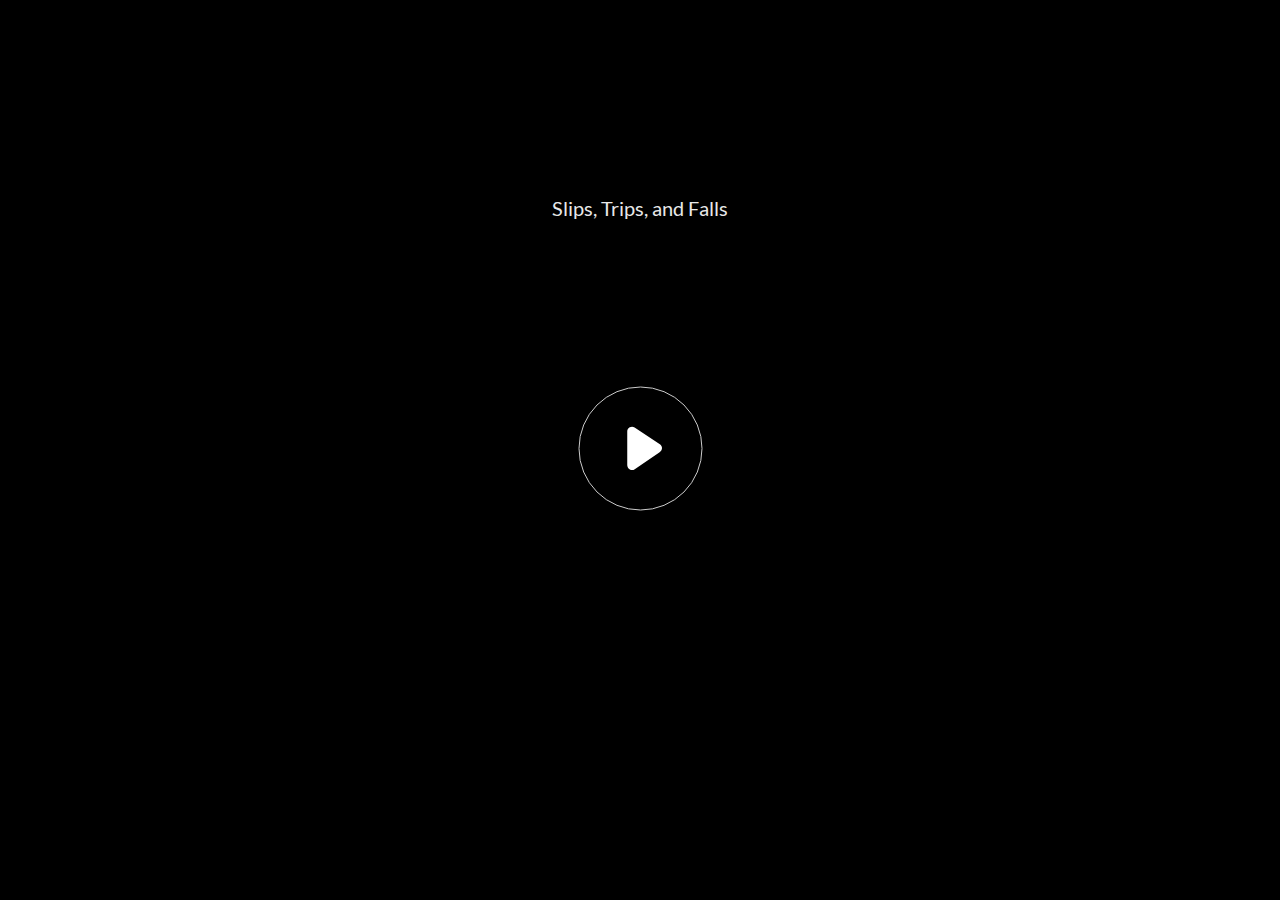
<file: index.html>
<!doctype html>
<html lang="en-US">
<head>
  <meta charset="utf-8">
  <!-- Created using Storyline 360 - http://www.articulate.com  -->
  <!-- version: 3.55.25975.0 -->
  <title>Slips, Trips, and Falls</title>
  <meta http-equiv="x-ua-compatible" content="IE=edge"/>
  <meta name="viewport" content="width=device-width,initial-scale=1,user-scalable=no,shrink-to-fit=no,minimal-ui"/>
  <meta name="apple-mobile-web-app-capable" content="yes"/>
  <style>
    html, body { height: 100%; padding: 0; margin: 0 }
    #app { height: 100%; width: 100%; }
  </style>
  
  <script>window.THREE = { };</script>
</head>
<body style="background: #282828" class="cs-HTML theme-unified">
  <!-- 360 -->
  <script>!function(e){var i=/iPhone/i,o=/iPod/i,n=/iPad/i,t=/(?=.*\bAndroid\b)(?=.*\bMobile\b)/i,d=/Android/i,s=/(?=.*\bAndroid\b)(?=.*\bSD4930UR\b)/i,b=/(?=.*\bAndroid\b)(?=.*\b(?:KFOT|KFTT|KFJWI|KFJWA|KFSOWI|KFTHWI|KFTHWA|KFAPWI|KFAPWA|KFARWI|KFASWI|KFSAWI|KFSAWA)\b)/i,r=/IEMobile/i,h=/(?=.*\bWindows\b)(?=.*\bARM\b)/i,a=/BlackBerry/i,l=/BB10/i,p=/Opera Mini/i,f=/(CriOS|Chrome)(?=.*\bMobile\b)/i,u=/(?=.*\bFirefox\b)(?=.*\bMobile\b)/i,c=new RegExp("(?:Nexus 7|BNTV250|Kindle Fire|Silk|GT-P1000)","i"),w=function(e,i){return e.test(i)},A=function(e){var A=e||navigator.userAgent,v=A.split("[FBAN");if(void 0!==v[1]&&(A=v[0]),this.apple={phone:w(i,A),ipod:w(o,A),tablet:!w(i,A)&&w(n,A),device:w(i,A)||w(o,A)||w(n,A)},this.amazon={phone:w(s,A),tablet:!w(s,A)&&w(b,A),device:w(s,A)||w(b,A)},this.android={phone:w(s,A)||w(t,A),tablet:!w(s,A)&&!w(t,A)&&(w(b,A)||w(d,A)),device:w(s,A)||w(b,A)||w(t,A)||w(d,A)},this.windows={phone:w(r,A),tablet:w(h,A),device:w(r,A)||w(h,A)},this.other={blackberry:w(a,A),blackberry10:w(l,A),opera:w(p,A),firefox:w(u,A),chrome:w(f,A),device:w(a,A)||w(l,A)||w(p,A)||w(u,A)||w(f,A)},this.seven_inch=w(c,A),this.any=this.apple.device||this.android.device||this.windows.device||this.other.device||this.seven_inch,this.phone=this.apple.phone||this.android.phone||this.windows.phone,this.tablet=this.apple.tablet||this.android.tablet||this.windows.tablet,"undefined"==typeof window)return this},v=function(){var e=new A;return e.Class=A,e};"undefined"!=typeof module&&module.exports&&"undefined"==typeof window?module.exports=A:"undefined"!=typeof module&&module.exports&&"undefined"!=typeof window?module.exports=v():"function"==typeof define&&define.amd?define("isMobile",[],e.isMobile=v()):e.isMobile=v()}(this);
    window.isMobile.apple.tablet = window.isMobile.apple.tablet ||
      (navigator.platform === 'MacIntel' && navigator.maxTouchPoints > 1);
    window.isMobile.apple.device = window.isMobile.apple.device || window.isMobile.apple.tablet;
    window.isMobile.tablet = window.isMobile.tablet || window.isMobile.apple.tablet;
    window.isMobile.any = window.isMobile.any || window.isMobile.apple.tablet;
  </script>

  <div id="focus-sink" tabindex="-1"></div>

  <div id="preso"></div>
  <script>
    window.DS = {};
    window.globals = {
      DATA_PATH_BASE: '',
      HAS_FRAME: true,
      HAS_SLIDE: true,

      lmsPresent: false,
      tinCanPresent: false,
      cmi5Present: false,
      aoSupport: false,
      scale: 'noscale',
      captureRc: false,
      browserSize: 'optimal',
      bgColor: '#282828',
      features: 'MultipleQuizTracking',
      themeName: 'unified',
      preloaderColor: '#FFFFFF',
      suppressAnalytics: false,
      productChannel: 'stable',
      publishSource: 'storyline',
      aid: 'aid|da8624b2-6c53-461e-b612-d00fccdd472c',
      cid: '39215512-838b-4a4d-8179-f08ef70b7230',
      playerVersion: '3.55.25975.0',
      maxIosVideoElements: 10,

      
      parseParams: function(qs) {
        if (window.globals.parsedParams != null) {
          return window.globals.parsedParams;
        }
        qs = (qs || window.location.search.substr(1)).split('+').join(' ');
        var params = {},
            tokens,
            re = /[?&]?([^=]+)=([^&]*)/g;

        while (tokens = re.exec(qs)) {
          params[decodeURIComponent(tokens[1]).trim()] =
            decodeURIComponent(tokens[2]).trim();
        }
        window.globals.parsedParams = params;
        return params;
      }

    };

    (function() {

      var classTypes = [ 'desktop', 'mobile', 'phone', 'tablet' ];

      var addDeviceClasses = function(prefix, testObj) {
        var curr, i;
        for (i = 0; i < classTypes.length; i++) {
          curr = classTypes[i];
          if (testObj[curr]) {
            document.body.classList.add(prefix + curr);
          }
        }
      };

      var params = window.globals.parseParams(),
          isDevicePreview = params.devicepreview === '1',
          isPhoneOverride = params.deviceType === 'phone' || (isDevicePreview && params.phone == '1'),
          isTabletOverride = (params.deviceType === 'tablet' || isDevicePreview) && !isPhoneOverride,
          isMobileOverride = isPhoneOverride || isTabletOverride;

      var deviceView = {
        desktop: !window.isMobile.any && !isMobileOverride,
        mobile: window.isMobile.any || isMobileOverride,
        phone: isPhoneOverride || (window.isMobile.phone && !isTabletOverride),
        tablet: isTabletOverride || window.isMobile.tablet
      };

      window.globals.deviceView = deviceView;
      window.isMobile.desktop = !window.isMobile.any;
      window.isMobile.mobile = window.isMobile.any;

      addDeviceClasses('view-', deviceView);

    })();
  </script>
  
  <script src='story_content/user.js' type=text/javascript></script>
  <div class="slide-loader"></div>

  <script>
    var doc = document, loader = doc.body.querySelector('.slide-loader'); [ 1, 2, 3 ].forEach(function(n) { var d = doc.createElement('div'); d.style.backgroundColor = window.globals.preloaderColor; d.classList.add('mobile-loader-dot'); d.classList.add('dot' + n); loader.appendChild(d); });
  </script>

  <div class="mobile-load-title-overlay" style="display: none">
    <div class="mobile-load-title">Slips, Trips, and Falls</div>
  </div>

  <div class="mobile-chrome-warning"></div>

  <script>
    
    if (window.autoSpider && window.vInterfaceObject) {
      document.querySelector('.mobile-load-title-overlay').style.display = 'none';
    }
  </script>

  

  <link rel="stylesheet" href="html5/data/css/output.min.css" data-noprefix/>
</body>
<script src="html5/lib/scripts/bootstrapper.min.js"></script>
</html>
</file>
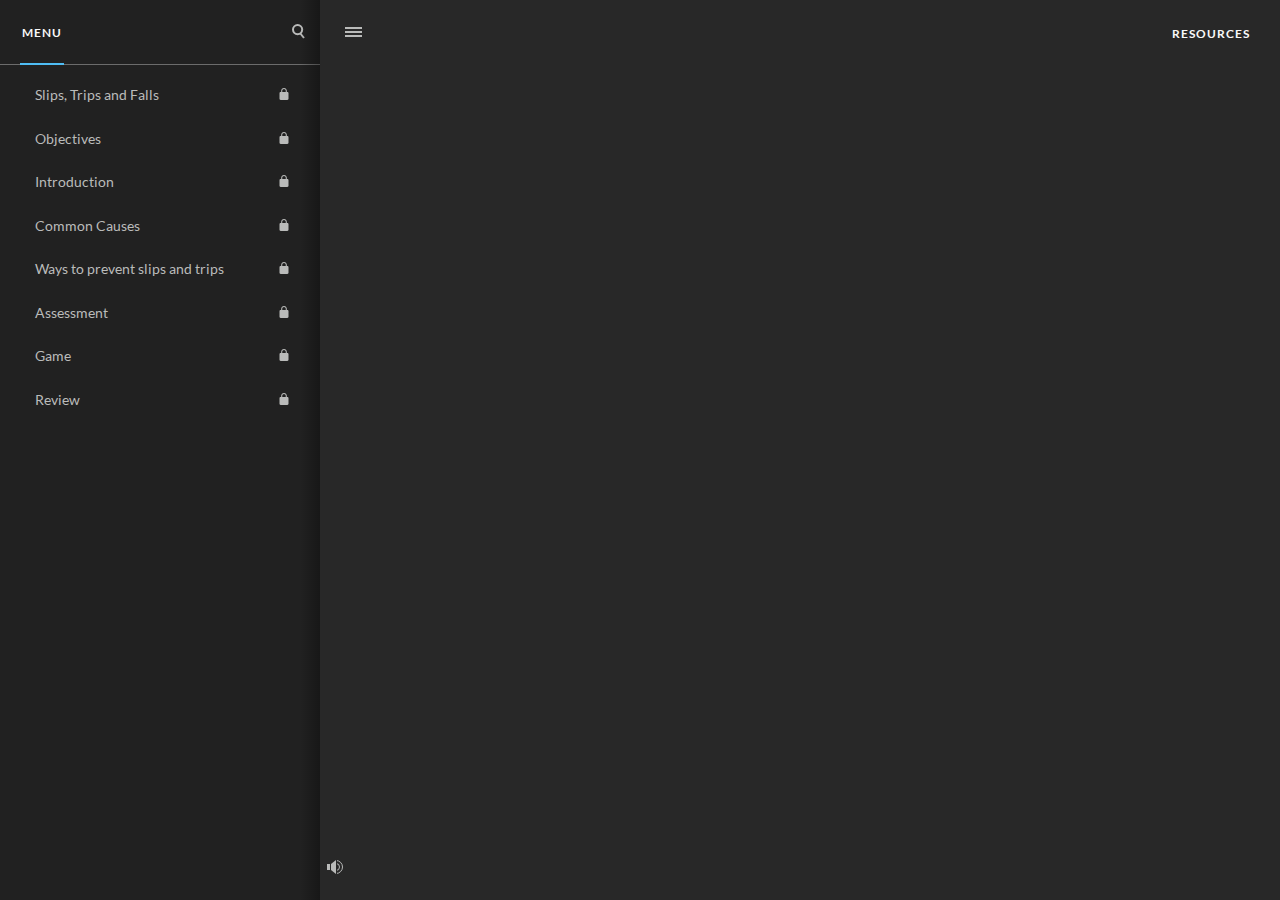
<file: index_lms.html>
<!doctype html>
<html lang="en-US">
<head>
  <meta charset="utf-8">
  <!-- Created using Storyline 360 - http://www.articulate.com  -->
  <!-- version: 3.55.25975.0 -->
  <title>Slips, Trips, and Falls</title>
  <meta http-equiv="x-ua-compatible" content="IE=edge"/>
  <meta name="viewport" content="width=device-width,initial-scale=1,user-scalable=no,shrink-to-fit=no,minimal-ui"/>
  <meta name="apple-mobile-web-app-capable" content="yes"/>
  <style>
    html, body { height: 100%; padding: 0; margin: 0 }
    #app { height: 100%; width: 100%; }
  </style>
  <script src="lms/scormdriver.js" charset="utf-8"></script>
  <script>window.THREE = { };</script>
</head>
<body style="background: #282828" class="cs-HTML theme-unified">
  <!-- 360 -->
  <script>!function(e){var i=/iPhone/i,o=/iPod/i,n=/iPad/i,t=/(?=.*\bAndroid\b)(?=.*\bMobile\b)/i,d=/Android/i,s=/(?=.*\bAndroid\b)(?=.*\bSD4930UR\b)/i,b=/(?=.*\bAndroid\b)(?=.*\b(?:KFOT|KFTT|KFJWI|KFJWA|KFSOWI|KFTHWI|KFTHWA|KFAPWI|KFAPWA|KFARWI|KFASWI|KFSAWI|KFSAWA)\b)/i,r=/IEMobile/i,h=/(?=.*\bWindows\b)(?=.*\bARM\b)/i,a=/BlackBerry/i,l=/BB10/i,p=/Opera Mini/i,f=/(CriOS|Chrome)(?=.*\bMobile\b)/i,u=/(?=.*\bFirefox\b)(?=.*\bMobile\b)/i,c=new RegExp("(?:Nexus 7|BNTV250|Kindle Fire|Silk|GT-P1000)","i"),w=function(e,i){return e.test(i)},A=function(e){var A=e||navigator.userAgent,v=A.split("[FBAN");if(void 0!==v[1]&&(A=v[0]),this.apple={phone:w(i,A),ipod:w(o,A),tablet:!w(i,A)&&w(n,A),device:w(i,A)||w(o,A)||w(n,A)},this.amazon={phone:w(s,A),tablet:!w(s,A)&&w(b,A),device:w(s,A)||w(b,A)},this.android={phone:w(s,A)||w(t,A),tablet:!w(s,A)&&!w(t,A)&&(w(b,A)||w(d,A)),device:w(s,A)||w(b,A)||w(t,A)||w(d,A)},this.windows={phone:w(r,A),tablet:w(h,A),device:w(r,A)||w(h,A)},this.other={blackberry:w(a,A),blackberry10:w(l,A),opera:w(p,A),firefox:w(u,A),chrome:w(f,A),device:w(a,A)||w(l,A)||w(p,A)||w(u,A)||w(f,A)},this.seven_inch=w(c,A),this.any=this.apple.device||this.android.device||this.windows.device||this.other.device||this.seven_inch,this.phone=this.apple.phone||this.android.phone||this.windows.phone,this.tablet=this.apple.tablet||this.android.tablet||this.windows.tablet,"undefined"==typeof window)return this},v=function(){var e=new A;return e.Class=A,e};"undefined"!=typeof module&&module.exports&&"undefined"==typeof window?module.exports=A:"undefined"!=typeof module&&module.exports&&"undefined"!=typeof window?module.exports=v():"function"==typeof define&&define.amd?define("isMobile",[],e.isMobile=v()):e.isMobile=v()}(this);
    window.isMobile.apple.tablet = window.isMobile.apple.tablet ||
      (navigator.platform === 'MacIntel' && navigator.maxTouchPoints > 1);
    window.isMobile.apple.device = window.isMobile.apple.device || window.isMobile.apple.tablet;
    window.isMobile.tablet = window.isMobile.tablet || window.isMobile.apple.tablet;
    window.isMobile.any = window.isMobile.any || window.isMobile.apple.tablet;
  </script>

  <div id="focus-sink" tabindex="-1"></div>

  <div id="preso"></div>
  <script>
    window.DS = {};
    window.globals = {
      DATA_PATH_BASE: '',
      HAS_FRAME: true,
      HAS_SLIDE: true,

      lmsPresent: true,
      tinCanPresent: false,
      cmi5Present: false,
      aoSupport: false,
      scale: 'noscale',
      captureRc: false,
      browserSize: 'optimal',
      bgColor: '#282828',
      features: 'MultipleQuizTracking',
      themeName: 'unified',
      preloaderColor: '#FFFFFF',
      suppressAnalytics: false,
      productChannel: 'stable',
      publishSource: 'storyline',
      aid: 'aid|da8624b2-6c53-461e-b612-d00fccdd472c',
      cid: '39215512-838b-4a4d-8179-f08ef70b7230',
      playerVersion: '3.55.25975.0',
      maxIosVideoElements: 10,

      
      parseParams: function(qs) {
        if (window.globals.parsedParams != null) {
          return window.globals.parsedParams;
        }
        qs = (qs || window.location.search.substr(1)).split('+').join(' ');
        var params = {},
            tokens,
            re = /[?&]?([^=]+)=([^&]*)/g;

        while (tokens = re.exec(qs)) {
          params[decodeURIComponent(tokens[1]).trim()] =
            decodeURIComponent(tokens[2]).trim();
        }
        window.globals.parsedParams = params;
        return params;
      }

    };

    (function() {

      var classTypes = [ 'desktop', 'mobile', 'phone', 'tablet' ];

      var addDeviceClasses = function(prefix, testObj) {
        var curr, i;
        for (i = 0; i < classTypes.length; i++) {
          curr = classTypes[i];
          if (testObj[curr]) {
            document.body.classList.add(prefix + curr);
          }
        }
      };

      var params = window.globals.parseParams(),
          isDevicePreview = params.devicepreview === '1',
          isPhoneOverride = params.deviceType === 'phone' || (isDevicePreview && params.phone == '1'),
          isTabletOverride = (params.deviceType === 'tablet' || isDevicePreview) && !isPhoneOverride,
          isMobileOverride = isPhoneOverride || isTabletOverride;

      var deviceView = {
        desktop: !window.isMobile.any && !isMobileOverride,
        mobile: window.isMobile.any || isMobileOverride,
        phone: isPhoneOverride || (window.isMobile.phone && !isTabletOverride),
        tablet: isTabletOverride || window.isMobile.tablet
      };

      window.globals.deviceView = deviceView;
      window.isMobile.desktop = !window.isMobile.any;
      window.isMobile.mobile = window.isMobile.any;

      addDeviceClasses('view-', deviceView);

    })();
  </script>
  
  <script src='story_content/user.js' type=text/javascript></script>
  <div class="slide-loader"></div>

  <script>
    var doc = document, loader = doc.body.querySelector('.slide-loader'); [ 1, 2, 3 ].forEach(function(n) { var d = doc.createElement('div'); d.style.backgroundColor = window.globals.preloaderColor; d.classList.add('mobile-loader-dot'); d.classList.add('dot' + n); loader.appendChild(d); });
  </script>

  <div class="mobile-load-title-overlay" style="display: none">
    <div class="mobile-load-title">Slips, Trips, and Falls</div>
  </div>

  <div class="mobile-chrome-warning"></div>

  <script>
    
    if (window.autoSpider && window.vInterfaceObject) {
      document.querySelector('.mobile-load-title-overlay').style.display = 'none';
    }
  </script>

  

  <link rel="stylesheet" href="html5/data/css/output.min.css" data-noprefix/>
</body>
<script src="html5/lib/scripts/bootstrapper.min.js"></script>
</html>
</file>
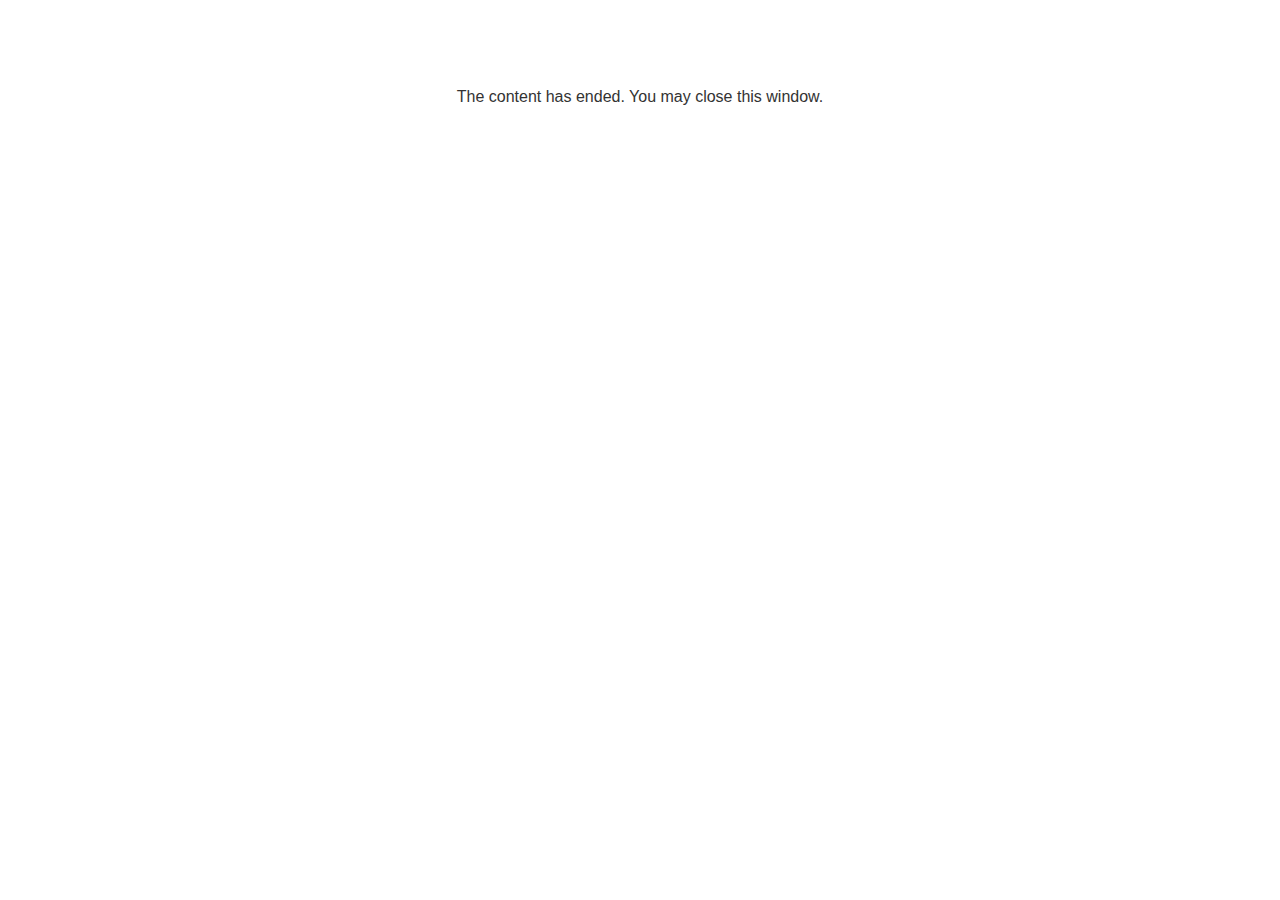
<file: lms/goodbye.html>
<!doctype html>
<html>
<body style="background-color: #ffffff;">

<p role="alert" style="color: #333333;font-family: Lato, articulate, tahoma, arial;font-size: medium;text-align: center;">
<br><br><br><br>
The content has ended. You may close this window.
</p>

</body>
</html>
</file>
<file: html5/data/css/output.min.css>
@font-face {
  font-family: 'LatoBold Charset1_ Bold4AFDEFDA';
  src: url('[data-uri]');
  font-style: normal;
  font-weight: normal;
}
@font-face {
  font-family: 'Lato Charset1_ 6Mf8shan9FAB17BA';
  src: url('[data-uri]');
  font-style: normal;
  font-weight: normal;
}
@font-face {
  font-family: 'Open SansBold CharsBold82DCAD9A';
  src: url('[data-uri]');
  font-style: normal;
  font-weight: normal;
}
@font-face {
  font-family: 'Open Sans Charset1_ 5k1B2A0E886';
  src: url('[data-uri]');
  font-style: normal;
  font-weight: normal;
}
@font-face {
  font-family: 'Arial Charset1_ 5e8Sp4P4B7EDEA8';
  src: url('[data-uri]');
  font-style: normal;
  font-weight: normal;
}
@font-face {
  font-family: 'Century GothicBold Bold4A581C3B';
  src: url('[data-uri]');
  font-style: normal;
  font-weight: normal;
}
@font-face {
  font-family: 'Articulate Extrabolbold1E42FA7F';
  src: url('[data-uri]');
  font-style: normal;
  font-weight: normal;
}
@font-face {
  font-family: 'Arial Rounded MT BoBold9F4BCE72';
  src: url('[data-uri]');
  font-style: normal;
  font-weight: normal;
}
@font-face {
  font-family: 'Open Sans Charset0_v9TY33EDE6F2';
  src: url('[data-uri]');
  font-style: normal;
  font-weight: normal;
}
@font-face {
  font-family: 'Open SansBold CharsBoldE47A47C6';
  src: url('[data-uri]');
  font-style: normal;
  font-weight: normal;
}
@font-face {
  font-family: 'Arial Charset0_v8wz5YMo9EE9FF07';
  src: url('[data-uri]');
  font-style: normal;
  font-weight: normal;
}
@font-face {
  font-family: 'Century GothicBold BoldF1011AC7';
  src: url('[data-uri]');
  font-style: normal;
  font-weight: normal;
}
@font-face {
  font-family: 'Articulate Extrabolbold472DC2A8';
  src: url('[data-uri]');
  font-style: normal;
  font-weight: normal;
}
@font-face {
  font-family: 'Arial Rounded MT BoBoldAD39CAD8';
  src: url('[data-uri]');
  font-style: normal;
  font-weight: normal;
}
.cs-HTML {
  background: rgba(40, 40, 40, 1);
}
.cs-npnxnanbnsnfns00001100111 .cs-infopanel  {
  box-shadow: 0 1px 0 rgba(0, 0, 0, 0);
  background: rgba(255, 255, 255, 1);
}
.cs-npnxnanbnsnfns00001100111 .cs-infopanel .cs-link {
  color: rgba(186, 187, 186, 1);
}
.cs-npnxnanbnsnfns00001100111 .cs-infopanel .cs-link:hover {
  color: rgba(255, 255, 255, 1);
}
.cs-npnxnanbnsnfns00001100111 .cs-infopanel .cs-name {
  color: rgba(68, 68, 68, 1);
}
.cs-npnxnanbnsnfns00001100111 .cs-infopanel .cs-title {
  color: rgba(153, 153, 153, 1);
}
.cs-npnxnanbnsnfns00001100111 .cs-infopanelpopup  {
  box-shadow: 0 1px 0 rgba(0, 0, 0, 0);
  background: rgba(0, 0, 0, 0);
}
.cs-npnxnanbnsnfns00001100111 .cs-infopanelpopup .cs-link {
  color: rgba(255, 0, 0, 1);
}
.cs-npnxnanbnsnfns00001100111 .cs-infopanelpopup .cs-link:hover {
  color: rgba(255, 255, 255, 1);
}
.cs-npnxnanbnsnfns00001100111 .cs-infopanelpopup .cs-name {
  color: rgba(255, 255, 255, 1);
}
.cs-npnxnanbnsnfns00001100111 .cs-infopanelpopup .cs-bio {
  color: rgba(186, 187, 186, 1);
}
.cs-npnxnanbnsnfns00001100111 .cs-timer  {
  color: rgba(186, 187, 186, 1);
}
.cs-npnxnanbnsnfns00001100111 .cs-duration stop:first-child {
  stop-color: rgba(60, 60, 60, 1);
}
.cs-npnxnanbnsnfns00001100111 .cs-duration stop:last-child {
  stop-color: rgba(60, 60, 60, 1);
}
.cs-npnxnanbnsnfns00001100111 .cs-elapsed stop:first-child {
  stop-color: rgba(254, 227, 71, 1);
}
.cs-npnxnanbnsnfns00001100111 .cs-elapsed stop:last-child {
  stop-color: rgba(254, 227, 71, 1);
}
.cs-npnxnanbnsnfns00001100111 .cs-timer .cs-pie .cs-innerstroke {
  stroke: rgba(199, 199, 199, 1);
}
.cs-npnxnanbnsnfns00001100111 .cs-timer .cs-pie .cs-innerborder {
  stroke: rgba(255, 255, 255, 1);
}
.cs-npnxnanbnsnfns00001100111 .cs-window  {
  box-shadow: 0 8px 5px rgba(0, 0, 0, 0.2);
  border-color: rgba(49, 99, 0, 0);
  background: rgba(33, 33, 33, 1);
  color: rgba(248, 248, 248, 1);
}
.cs-npnxnanbnsnfns00001100111 .cs-window .cs-diva {
  border-color: rgba(78, 78, 78, 1);
}
.cs-npnxnanbnsnfns00001100111 .cs-window .cs-divb {
  border-color: rgba(78, 78, 78, 0);
}
.cs-npnxnanbnsnfns00001100111 .cs-editor .cs-editor-slide {
  color: rgba(226, 226, 226, 1);
}
.cs-npnxnanbnsnfns00001100111 .cs-editor .cs-editor-html {
  color: rgba(186, 187, 186, 1);
}
.cs-npnxnanbnsnfns00001100111 .cs-editor .cs-editor-button {
  text-shadow: 0 1px 0 rgba(0, 0, 0, 0);
  color: rgba(255, 255, 255, 1);
  border-color: rgba(211, 211, 211, 1);
  background: rgba(34, 34, 34, 1);
}
.cs-npnxnanbnsnfns00001100111 .cs-editor .cs-editor-button:hover {
  background: rgba(68, 68, 68, 1);
}
.cs-npnxnanbnsnfns00001100111 .cs-editor .cs-editor-button:active {
  background: rgba(68, 68, 68, 1);
}
.cs-npnxnanbnsnfns00001100111 .cs-listitem  {
  color: rgba(186, 187, 186, 1);
  border-color: none;
  border: 1px solid transparent;
}
.cs-npnxnanbnsnfns00001100111 .cs-listitem:hover {
  background: rgba(255, 255, 255, 0.06);
  border-color: rgba(108, 108, 108, 1) !important;
  border-width: 1px;
  border-radius: 2px;
  border-style: solid;
  box-sizing: border-box;
}
.cs-npnxnanbnsnfns00001100111 .cs-listitem.hover {
  background: rgba(255, 255, 255, 0.06);
  border-color: rgba(108, 108, 108, 1) !important;
  border-width: 1px;
  border-radius: 2px;
  border-style: solid;
  box-sizing: border-box;
}
.cs-npnxnanbnsnfns00001100111 .cs-glossary  {
  color: rgba(186, 187, 186, 1);
}
.cs-npnxnanbnsnfns00001100111 .cs-glossary .cs-scrolling-panel {
  background: rgba(0, 0, 0, 0);
}
.cs-npnxnanbnsnfns00001100111 .cs-glossary .cs-term.cs-selected .cs-choice-list-trigger {
  color: rgba(255, 255, 255, 1);
  background: rgba(255, 255, 255, 1);
}
.cs-npnxnanbnsnfns00001100111 .cs-glossary .cs-term.cs-selected .cs-choice-list-trigger:focus {
  color: rgba(255, 255, 255, 1);
  background: rgba(255, 255, 255, 1);
}
.cs-npnxnanbnsnfns00001100111 .cs-glossary .cs-term:hover .cs-choice-list-trigger {
  background: rgba(186, 187, 186, 1);
}
.cs-npnxnanbnsnfns00001100111 .cs-glossary .cs-term.hover .cs-choice-list-trigger {
  background: rgba(186, 187, 186, 1);
}
.cs-npnxnanbnsnfns00001100111 .cs-glossary .cs-term .cs-choice-list-trigger:focus {
  background: rgba(186, 187, 186, 1);
}
.cs-npnxnanbnsnfns00001100111 .cs-glossary .cs-diva {
  border-color: rgba(0, 0, 0, 0);
}
.cs-npnxnanbnsnfns00001100111 .cs-glossary .cs-divb {
  border-color: rgba(0, 0, 0, 0);
}
.cs-npnxnanbnsnfns00001100111 .cs-glossary .cs-divc {
  border-color: rgba(0, 0, 0, 0);
}
.cs-npnxnanbnsnfns00001100111 .cs-glossary .cs-heading {
  color: rgba(248, 248, 248, 1);
  font-weight: 700;
}
.note-content p span {
  color: rgba(186, 187, 186, 1);
  line-height: 1.4em;
  font-size: 103.769%;
}
.cs-npnxnanbnsnfns00001100111 .cs-resource .cs-separator {
  border-color: rgba(0, 0, 0, 0);
}
.cs-npnxnanbnsnfns00001100111 .cs-outline  {
  color: rgba(45, 45, 45, 1);
}
.cs-npnxnanbnsnfns00001100111 .cs-outline .cs-diva {
  border-color: rgba(0, 0, 0, 0);
}
.cs-npnxnanbnsnfns00001100111 .cs-outline .cs-divb {
  border-color: rgba(0, 0, 0, 0);
}
.cs-npnxnanbnsnfns00001100111 .cs-outline .cs-divc {
  border-color: rgba(0, 0, 0, 0);
}
.cs-npnxnanbnsnfns00001100111 .cs-outline .cs-search-filter:hover {
  color: rgba(0, 0, 0, 0);
}
.cs-npnxnanbnsnfns00001100111 .cs-outline .cs-search-filter.hover {
  color: rgba(0, 0, 0, 0);
}
.cs-npnxnanbnsnfns00001100111 .cs-transcript  {
  color: rgba(255, 255, 255, 1);
}
.cs-npnxnanbnsnfns00001100111 .cs-transcript .cs-div {
  border-color: rgba(0, 0, 0, 0);
}
.cs-npnxnanbnsnfns00001100111 .cs-tabs:not(.topmenu-item) {
  color: rgba(248, 248, 248, 1);
}
.cs-npnxnanbnsnfns00001100111 .cs-tabs .cs-inner-button:not(.topmenu-item) {
  text-shadow: 0 1px 0 rgba(0, 0, 0, 0);
}
.cs-npnxnanbnsnfns00001100111 .cs-tabs:hover:not(.topmenu-item) {
  color: rgba(248, 248, 248, 1);
}
.cs-npnxnanbnsnfns00001100111 .cs-tabs.cs-selected {
  background: rgba(0, 0, 0, 0);
  color: rgba(248, 248, 248, 1);
}
.cs-npnxnanbnsnfns00001100111 .cs-seekcontrol  {
  background: rgba(0, 0, 0, 0);
  border-color: rgba(0, 0, 0, 0);
}
.cs-npnxnanbnsnfns00001100111 .cs-seekcontrol .cs-button:hover .cs-icon {
  fill: rgba(255, 255, 255, 1);
}
.cs-npnxnanbnsnfns00001100111 .cs-seekcontrol .cs-button.hover .cs-icon {
  fill: rgba(255, 255, 255, 1);
}
.cs-npnxnanbnsnfns00001100111 .cs-seekcontrol .cs-button .cs-icon-shadow {
  fill: rgba(0, 0, 0, 0);
}
.cs-npnxnanbnsnfns00001100111 .cs-seekcontrol .cs-button .cs-icon {
  fill: rgba(180, 180, 180, 1);
}
.cs-npnxnanbnsnfns00001100111 .cs-seekcontrol .cs-seek .cs-fill {
  background: rgba(255, 255, 255, 0.6);
}
.cs-npnxnanbnsnfns00001100111 .cs-seekcontrol .cs-seek {
  background: rgba(108, 108, 108, 1);
  border-color: rgba(0, 0, 0, 0);
}
.cs-npnxnanbnsnfns00001100111 .cs-searchinput .cs-input {
  color: rgba(186, 187, 186, 1);
  border-color: rgba(0, 0, 0, 0);
  background: rgba(255, 255, 255, 0.06);
}
.cs-npnxnanbnsnfns00001100111 .cs-searchinput .cs-input:focus {
  color: rgba(248, 248, 248, 1);
  background: rgba(41, 41, 41, 1);
}
.cs-npnxnanbnsnfns00001100111 .cs-searchinput .cs-input:hover {
  box-shadow: inset 0 0 1px 0 rgba(69, 126, 19, 0);
}
.cs-npnxnanbnsnfns00001100111 .cs-searchinput .cs-input.hover {
  box-shadow: inset 0 0 1px 0 rgba(69, 126, 19, 0);
}
.cs-npnxnanbnsnfns00001100111 .cs-searchinput .cs-button .cs-icon {
  fill: rgba(186, 187, 186, 1);
}
.cs-npnxnanbnsnfns00001100111 .cs-searchinput .cs-button:hover {
  fill: rgba(63, 133, 0, 1);
}
.cs-npnxnanbnsnfns00001100111 .cs-searchinput .cs-button.hover {
  fill: rgba(63, 133, 0, 1);
}
.cs-npnxnanbnsnfns00001100111 .cs-menu  {
  box-shadow: 0 1px 0 rgba(0, 0, 0, 0);
  background: rgba(33, 33, 33, 1);
}
.cs-npnxnanbnsnfns00001100111 .cs-topmenu-item.active .cs-tab {
  background: rgba(33, 33, 33, 1);
}
.cs-npnxnanbnsnfns00001100111 .cs-logo  {
  box-shadow: 0 1px 0 rgba(37, 75, 0, 1);
  background: rgba(255, 255, 255, 0);
}
.cs-npnxnanbnsnfns00001100111 .cs-checkbox  {
  color: rgba(255, 255, 255, 1);
}
.cs-npnxnanbnsnfns00001100111 .cs-checkbox:hover {
  border-color: rgba(175, 221, 130, 1);
}
.cs-npnxnanbnsnfns00001100111 .cs-checkbox.hover {
  border-color: rgba(175, 221, 130, 1);
}
.cs-npnxnanbnsnfns00001100111 .cs-checkbox .cs-box {
  color: rgba(255, 255, 255, 1);
  border-color: rgba(42, 83, 0, 1);
}
.cs-npnxnanbnsnfns00001100111 .cs-checkbox .cs-box:checked::after {
  color: rgba(43, 196, 0, 1);
}
.cs-npnxnanbnsnfns00001100111 .cs-button  {
  text-shadow: 0 1px 0 rgba(0, 0, 0, 0);
  color: rgba(186, 187, 186, 1);
  border-color: rgba(0, 0, 0, 0);
  background: rgba(0, 0, 0, 0);
  box-shadow: 0 1px 0 rgba(0, 0, 0, 0);
}
.cs-npnxnanbnsnfns00001100111 .cs-button .cs-icon {
  fill: rgba(186, 187, 186, 1);
}
.cs-npnxnanbnsnfns00001100111 .cs-button .cs-icon-shadow {
  fill: rgba(0, 0, 0, 0);
}
.cs-npnxnanbnsnfns00001100111 .cs-button:hover {
  background: rgba(248, 248, 248, 1);
}
.cs-npnxnanbnsnfns00001100111 .cs-button.hover {
  background: rgba(248, 248, 248, 1);
}
.cs-npnxnanbnsnfns00001100111 .cs-button:active {
  background: rgba(0, 0, 0, 0);
}
.cs-npnxnanbnsnfns00001100111 .cs-button.cs-disabled:hover {
  background: rgba(0, 0, 0, 0);
}
.cs-npnxnanbnsnfns00001100111 .cs-button.cs-disabled.hover {
  background: rgba(0, 0, 0, 0);
}
.cs-npnxnanbnsnfns00001100111 .cs-button.cs-disabled:active {
  background: rgba(0, 0, 0, 0);
}
.cs-npnxnanbnsnfns00001100111 .cs-button.cs-volume:hover {
  background: rgba(0, 0, 0, 0);
}
.cs-npnxnanbnsnfns00001100111 .cs-button.cs-volume.hover {
  background: rgba(0, 0, 0, 0);
}
.cs-npnxnanbnsnfns00001100111 .cs-button.cs-volume:active {
  background: rgba(0, 0, 0, 0);
}
.cs-npnxnanbnsnfns00001100111.cs-base  {
  color: rgba(186, 187, 186, 1);
  border-color: rgba(40, 40, 40, 1);
  background: rgba(40, 40, 40, 1);
}
.cs-npnxnanbnsnfns00001100111.cs-base .cs-separator .cs-diva {
  background: rgba(69, 69, 69, 1);
}
.cs-npnxnanbnsnfns00001100111.cs-base .cs-separator .cs-divb {
  background: rgba(0, 0, 0, 0);
}
.cs-npnxnanbnsnfns00001100111.cs-base .cs-topmenu-item.active .cs-tab {
  border-color: rgba(69, 69, 69, 1);
}
.cs-npnxnanbnsnfns00001100111.cs-base .cs-topmenu-item.active .cs-panel {
  border-color: rgba(69, 69, 69, 1);
}
.cs-npnxnanbnsnfns00001100111.cs-base .cs-left {
  background: rgba(33, 33, 33, 1);
}
.cs-npnxnanbnsnfns00001100111.cs-base .cs-area-primary .cs-slide-container {
  background: rgba(40, 40, 40, 1);
}
.cs-npnxnanbnsnfns00001100111.cs-base.cs-custom-theme .cs-brandhighlight-bg {
  background: rgba(79, 189, 244, 1) !important;
}
.cs-npnxnanbnsnfns00001100111.cs-base.cs-custom-theme .cs-brandhighlight-secondary-bg {
  background: rgba(255, 255, 255, 1) !important;
}
.cs-npnxnanbnsnfns00001100111.cs-base.cs-custom-theme .cs-brandhighlight-border {
  border-color: rgba(79, 189, 244, 1) !important;
}
.cs-npnxnanbnsnfns00001100111.cs-base.cs-custom-theme .cs-brandhighlight-text {
  color: rgba(79, 189, 244, 1) !important;
}
.cs-npnxnanbnsnfns00001100111.cs-base.cs-custom-theme .cs-brandhighlight-fill {
  fill: rgba(79, 189, 244, 1) !important;
}
.cs-npnxnanbnsnfns00001100111.cs-base.cs-custom-theme .cs-listitem.cs-selected {
  background-color: rgba(255, 255, 255, 0.06) !important;
}
.cs-npnxnanbnsnfns00001100111 .cs-volume::-moz-range-thumb {
  border-color: rgba(43, 85, 0, 1);
  box-shadow: inset 0 0 1px 0 rgba(43, 85, 0, 1);
  background: rgba(255, 255, 255, 1);
}
.cs-npnxnanbnsnfns00001100111 .cs-volume::-ms-thumb {
  border-color: rgba(43, 85, 0, 1);
  box-shadow: inset 0 0 1px 0 rgba(43, 85, 0, 1);
  background: rgba(255, 255, 255, 1);
}
.cs-npnxnanbnsnfns00001100111 .cs-volume::-webkit-slider-thumb {
  border-color: rgba(43, 85, 0, 1);
  box-shadow: inset 0 0 1px 0 rgba(43, 85, 0, 1);
  background: rgba(255, 255, 255, 1);
}
.cs-npnxnanbnsnfns00001100111 .cs-volume::-moz-range-track {
  border-color: rgba(66, 140, 1, 1);
  background: rgba(108, 108, 108, 1);
}
.cs-npnxnanbnsnfns00001100111 .cs-volume::-ms-track {
  border-color: rgba(66, 140, 1, 1);
  background: rgba(108, 108, 108, 1);
}
.cs-npnxnanbnsnfns00001100111 .cs-volume::-webkit-slider-runnable-track {
  border-color: rgba(66, 140, 1, 1);
  background: rgba(108, 108, 108, 1);
}
body.show-focus .tab-focus-box {
  box-shadow: 0 0 0 1px rgba(255, 255, 0, 1), 0 0 0 3px rgba(0, 32, 96, 1), 0 0 5px 5px rgba(255, 255, 0, 1);
  border-color: transparent;
  outline: 2px transparent solid;
}
.skipnav {
  box-shadow: 0 0 0 1px rgba(255, 255, 0, 1), 0 0 0 3px rgba(0, 32, 96, 1), 0 0 5px 5px rgba(255, 255, 0, 1);
  border-color: transparent;
  outline: 2px transparent solid;
}
.cs-npnxnanbnsnfns00001100111 .cs-listitem:hover {
  color: none;
}
.cs-npnxnanbnsnfns00001100111 .cs-listitem.hover {
  color: none;
}
.cs-npnxnanbnsnfns00001100111 .cs-listitem.cs-viewed {
  color: #BABBBA;
}
.cs-npnxnanbnsnfns00001100111 .cs-listitem {
  color: #BABBBA;
}
.cs-npnxnanbnsnfns00001100111 .cs-listitem:hover .cs-icon-carrot * {
  fill: none;
}
.cs-npnxnanbnsnfns00001100111 .cs-listitem.hover .cs-icon-carrot * {
  fill: none;
}
.cs-npnxnanbnsnfns00001100111 .cs-listitem .cs-icon-carrot {
  color: none;
  top: calc(3px);
}
.cs-npnxnanbnsnfns00001100111 .cs-listitem .cs-icon-carrot .cs-shadow {
  color: #F8F8F8;
}
.cs-npnxnanbnsnfns00001100111 .item-collapsible .is-scene {
  color: #F8F8F8 !important;
  font-weight: 700;
}
.cs-npnxnanbnsnfns00001100111 .is-scene .cs-icon-carrot * {
  color: #F8F8F8 !important;
  font-weight: 700;
}
.cs-npnxnanbnsnfns00001100111 .is-scene:not(.outline-links-collapse) > a {
  color: #F8F8F8;
}
.cs-npnxnanbnsnfns00001100111 .is-scene:not(.outline-links-collapse) .cs-icon-carrot * {
  fill: none !important;
  color: #F8F8F8 !important;
}
.cs-npnxnanbnsnfns00001100111 .tabs, .cs-npnxnanbnsnfns00001100111 .cs-logo {
  border-bottom: 1px solid rgba(108, 108, 108, 1);
}
.cs-npnxnanbnsnfns00001100111 .area-secondary-wrapper:after {
  background-image: url('[data-uri]');
  background-size: 100%;
}
.cs-npnxnanbnsnfns00001100111 .panel-footer {
  background: #212121;
}
.cs-npnxnanbnsnfns00001100111 #outline-search {
  background: rgba(255, 255, 255, 0.06);
  border-color: rgba(108, 108, 108, 1);
  border-width: 1px;
  border-style: solid;
}
.cs-npnxnanbnsnfns00001100111 .topmenu-panel #outline-search {
  background: #545454;
}
.cs-npnxnanbnsnfns00001100111 .search-icon circle, .cs-npnxnanbnsnfns00001100111 .search-icon path {
  stroke: #BABBBA;
}
.cs-npnxnanbnsnfns00001100111 #outline-search input[type   =search] {
  color: #F8F8F8;
}
.cs-npnxnanbnsnfns00001100111 #outline-search ::-webkit-input-placeholder {
  color: #BABBBA !important;
}
.cs-npnxnanbnsnfns00001100111 #outline-search :-ms-input-placeholder {
  color: #BABBBA !important;
}
.cs-npnxnanbnsnfns00001100111 #outline-search ::-moz-placeholder {
  color: #BABBBA !important;
  opacity: 1;
}
.cs-npnxnanbnsnfns00001100111 .cs-topmenu-item.active, body:not(.is-touchable-tablet) .cs-npnxnanbnsnfns00001100111 .cs-topmenu-item:hover {
  color: #F8F8F8;
}
.cs-npnxnanbnsnfns00001100111 .cs-topmenu-item.button-tapped {
  color: #F8F8F8;
}
.cs-npnxnanbnsnfns00001100111 .cs-topmenu-item.active .cs-tab, .cs-npnxnanbnsnfns00001100111 .cs-topmenu-item .cs-tab {
  background: transparent !important;
  border: none !important;
}
.cs-npnxnanbnsnfns00001100111 .top-tabs-drop-icon div {
  background: #BABBBA;
}
.cs-npnxnanbnsnfns00001100111 .cs-panel.topmenu-panel .panel-content, .cs-npnxnanbnsnfns00001100111 .top-tabs-drop {
  background: #212121;
}
.cs-npnxnanbnsnfns00001100111 .cs-topmenu-item.active .cs-panel {
  background: #212121;
}
.cs-npnxnanbnsnfns00001100111 .cs-menu.topmenu-panel, .cs-npnxnanbnsnfns00001100111 .top-tabs-drop {
  border: 1px solid rgba(69, 69, 69, 1) !important;
  border-radius: 3px;
}
.cs-npnxnanbnsnfns00001100111 .resources .resources-list a:hover {
  background: rgba(255, 255, 255, 0.06);
}
body:not(.is-touchable-tablet) .cs-npnxnanbnsnfns00001100111 .resources .resources-list a:hover {
  background: rgba(255, 255, 255, 0.06);
}
.cs-npnxnanbnsnfns00001100111 .resources .resources-list a.hover {
  background: rgba(255, 255, 255, 0.06);
}
body:not(.is-touchable-tablet) .cs-npnxnanbnsnfns00001100111 .resources .resources-list a.hover {
  background: rgba(255, 255, 255, 0.06);
}
.cs-npnxnanbnsnfns00001100111 .resources .resources-list a.button-tapped {
  background: rgba(255, 255, 255, 0.06);
}
.cs-npnxnanbnsnfns00001100111 .cs-icon path, .cs-npnxnanbnsnfns00001100111 .cs-icon rect, .cs-npnxnanbnsnfns00001100111 .cs-icon polygon, .cs-npnxnanbnsnfns00001100111 .menu-icon-wrapper.menu-icon-wrapper-hover path {
  fill: #BABBBA;
}
.cs-npnxnanbnsnfns00001100111 .cs-icon .icon-stroke-only {
  fill: none !important;
  stroke: #BABBBA !important;
}
body:not(.is-touchable-tablet) .cs-npnxnanbnsnfns00001100111 .cs-button:hover .cs-icon path, body:not(.is-touchable-tablet) .cs-npnxnanbnsnfns00001100111 .cs-button:hover .cs-icon rect, body:not(.is-touchable-tablet) .cs-npnxnanbnsnfns00001100111 .cs-button:hover .cs-icon polygon {
  fill: #F8F8F8;
}
body:not(.is-touchable-tablet) .cs-npnxnanbnsnfns00001100111 .cs-tabs:hover .search-icon circle, body:not(.is-touchable-tablet) .cs-npnxnanbnsnfns00001100111 .cs-tabs:hover .search-icon path {
  stroke: #F8F8F8;
}
.cs-npnxnanbnsnfns00001100111 .cs-button.button-tapped .cs-icon path, .cs-npnxnanbnsnfns00001100111 .cs-button.button-tapped .cs-icon rect, .cs-npnxnanbnsnfns00001100111 .cs-button.button-tapped .cs-icon polygon {
  fill: #F8F8F8;
}
body:not(.is-touchable-tablet) .cs-npnxnanbnsnfns00001100111 .cs-button:hover .cs-icon .icon-stroke-only {
  fill: none !important;
  stroke: #F8F8F8 !important;
}
.cs-npnxnanbnsnfns00001100111 .cs-button:button-tapped .cs-icon .icon-stroke-only {
  fill: none !important;
  stroke: #F8F8F8 !important;
}
.cs-npnxnanbnsnfns00001100111 .menu-icon-wrapper.menu-icon-wrapper-hover svg path {
  fill: #F8F8F8;
}
.floating-sidebar:not(.sidebar-closed) .cs-npnxnanbnsnfns00001100111 #hamburger .menu-icon-wrapper svg path {
  fill: #BABBBA;
}
.floating-sidebar:not(.sidebar-closed) .cs-npnxnanbnsnfns00001100111 #hamburger .menu-icon-wrapper.menu-icon-wrapper-hover svg path {
  fill: #F8F8F8;
}
.cs-npnxnanbnsnfns00001100111 .volume .btn:before {
  background-image: url('[data-uri]');
}
.cs-npnxnanbnsnfns00001100111 .volume-track {
  background: #6C6C6C;
}
.cs-npnxnanbnsnfns00001100111 .volume-icon circle {
  stroke: #BABBBA;
}
.cs-npnxnanbnsnfns00001100111 .cs-settings > .settings-panel {
  background: #212121;
  border: 1px solid rgba(69, 69, 69, 1) !important;
  border-radius: 3px;
}
.cs-npnxnanbnsnfns00001100111 .cs-settings > .panel-down-arrow {
  fill: #212121;
}
.cs-npnxnanbnsnfns00001100111 .switch-toggle .border {
  stroke: #7C7C7C;
}
.cs-npnxnanbnsnfns00001100111 .switch-toggle .thumb-off .thumb {
  fill: #A2A2A2;
}
.cs-npnxnanbnsnfns00001100111 .switch-toggle .thumb-on .track {
  fill: rgba(79, 189, 244, 1);
}
.cs-npnxnanbnsnfns00001100111 .switch-toggle .thumb-off .track {
  fill: rgba(255, 255, 255, 0.1);
}
.cs-npnxnanbnsnfns00001100111 .switch-label {
  color: #BABBBA;
}
.cs-npnxnanbnsnfns00001100111 .cs-panel .scrollarea-btn:after {
  background: rgba(179, 180, 179, 0.75);
}
.scrollarea-scrollbar:hover .scrollarea-btn:after, .scrollarea-scrollbar.highlight-scrollbar .scrollarea-btn:after {
  background: rgba(179, 180, 179, 0.75);
}
.floating-sidebar .sidebar-overlay {
  background: rgba(0, 0, 0, 0.85);
}
.cs-npnxnanbnsnfns00001100111 .overlay-message {
  background: rgba(0, 0, 0, 0.85);
}
.cs-npnxnanbnsnfns00001100111 .top-ui-bg, .cs-npnxnanbnsnfns00001100111 .bottom-ui-bg, .cs-npnxnanbnsnfns00001100111 .right-ui-bg, .cs-npnxnanbnsnfns00001100111 .left-ui-bg {
  background: rgba(40, 40, 40, 0.8);
}
.cs-npnxnanbnsnfns00001100111 .circle-progress-bg {
  fill: #282828;
}
.cs-npnxnanbnsnfns00001100111 .circle-progress-well {
  fill: #6C6C6C;
}
.cs-npnxnanbnsnfns00001100111 .circle-progress-pie {
  stroke: #6C6C6C;
}
.cs-npnxnanbnsnfns00001100111 .lightbox .option-pane {
  background: rgba(40, 40, 40, 0.8);
}
.cs-npnxnanbnsnfns00001100111 .lightbox .option-pane:before {
  background: #282828;
}
.cs-npnxnanbnsnfns00001100111 .message-window {
  background: #212121;
  border: 1px solid rgba(69, 69, 69, 1) !important;
  border-radius: 3px;
}
.cs-npnxnanbnsnfns00001100111 .message-window-header p, .cs-npnxnanbnsnfns00001100111 .message-window-text {
  color: #F8F8F8;
}
.cs-npnxnanbnsnfns00001100111 .message-window-header p {
  border-bottom: 1px solid rgba(255, 255, 255, 1);
}
.cs-npnxnanbnsnfns00001100111 .message-window button.slide-object-button {
  border: 1px solid rgba(255, 255, 255, 1) !important;
}
.cs-npnxnanbnsnfns00001100111 .message-window button.slide-object-button:hover {
  background: rgba(255, 255, 255, 0.06) !important;
}
.message-window .slide-object-button tspan, .message-window .slide-object-button-text tspan {
  fill: #F8F8F8 !important;
}
body:not(.is-touchable-tablet) .cs-npnxnanbnsnfns00001100111 .cs-button:hover .text {
  color: #F8F8F8;
}
.cs-npnxnanbnsnfns00001100111 .cs-button.button-tapped .text {
  color: #F8F8F8;
}
.cs-npnxnanbnsnfns00001100111.cs-base {
  background: #282828;
}
.cs-npnxnanbnsnfns00001100111 .cs-menu {
  background: transparent;
}
.cs-npnxnanbnsnfns00001100111 .progress-bar .progress-bar-fill:after {
  background: #FFFFFF !important;
}
.cs-npnxnanbnsnfns00001100111 .volume-dot {
  background: #FFFFFF !important;
}
.fn-npnxnanbsnfns10111000111 {
  font-family: 'Lato22AB4CAF';
  -webkit-font-variant-ligatures: no-common-ligatures;
  font-variant-ligatures: no-common-ligatures;
}
.fn-pxabnsnfns10111000111 {
  font-family: 'Lato22AB4CAF';
  -webkit-font-variant-ligatures: no-common-ligatures;
  font-variant-ligatures: no-common-ligatures;
}
.fn-npxnabnsnfns10111000111 {
  font-family: 'Lato22AB4CAF';
  -webkit-font-variant-ligatures: no-common-ligatures;
  font-variant-ligatures: no-common-ligatures;
}
.fn-npnxnanbnsnfns10111000111 {
  font-family: 'Lato22AB4CAF';
  -webkit-font-variant-ligatures: no-common-ligatures;
  font-variant-ligatures: no-common-ligatures;
}
.fn-pxabnsnfns10111000110 {
  font-family: 'Lato22AB4CAF';
  -webkit-font-variant-ligatures: no-common-ligatures;
  font-variant-ligatures: no-common-ligatures;
}
.fn-npnxnanbsnfns00001000111 {
  font-family: 'Lato22AB4CAF';
  -webkit-font-variant-ligatures: no-common-ligatures;
  font-variant-ligatures: no-common-ligatures;
}
.fn-pxabnsnfns00001000111 {
  font-family: 'Lato22AB4CAF';
  -webkit-font-variant-ligatures: no-common-ligatures;
  font-variant-ligatures: no-common-ligatures;
}
.fn-npnxnanbnsnfns00001100111 {
  font-family: 'Lato22AB4CAF';
  -webkit-font-variant-ligatures: no-common-ligatures;
  font-variant-ligatures: no-common-ligatures;
}
.fn-pxnanbnsnfns10111000111 {
  font-family: 'Lato22AB4CAF';
  -webkit-font-variant-ligatures: no-common-ligatures;
  font-variant-ligatures: no-common-ligatures;
}
@font-face {
  font-family: 'Lato22AB4CAF';
  src: url('[data-uri]');
  font-style: normal;
  font-weight: bold;
}
@font-face {
  font-family: 'Lato22AB4CAF';
  src: url('[data-uri]');
  font-style: normal;
  font-weight: normal;
}
.cs-InvalidPromptSlide .cs-6NVk7nCTFkw-InvalidPromptSlide-btn0 {
  color: rgba(255, 255, 255, 1);
  border-color: rgba(211, 211, 211, 1);
  background: rgba(34, 34, 34, 1);
  text-shadow: 0 1px 0 rgba(0, 0, 0, 0);
}
.cs-InvalidPromptSlide .cs-6NVk7nCTFkw-InvalidPromptSlide-btn0 .cs-html {
  color: rgba(186, 187, 186, 1);
}
.cs-InvalidPromptSlide .cs-6NVk7nCTFkw-InvalidPromptSlide-btn0 .cs-slide {
  border-color: rgba(226, 226, 226, 1);
}
.cs-InvalidPromptSlide .cs-6NVk7nCTFkw-InvalidPromptSlide-btn0:hover {
  background: rgba(68, 68, 68, 1);
}
.cs-InvalidPromptSlide .cs-6NVk7nCTFkw-InvalidPromptSlide-btn0:active {
  background: rgba(68, 68, 68, 1);
}
.cs-PrintPromptSlide .cs-6NVk7nCTFkw-PrintPromptSlide-btn0 {
  color: rgba(255, 255, 255, 1);
  border-color: rgba(211, 211, 211, 1);
  background: rgba(34, 34, 34, 1);
  text-shadow: 0 1px 0 rgba(0, 0, 0, 0);
}
.cs-PrintPromptSlide .cs-6NVk7nCTFkw-PrintPromptSlide-btn0 .cs-html {
  color: rgba(186, 187, 186, 1);
}
.cs-PrintPromptSlide .cs-6NVk7nCTFkw-PrintPromptSlide-btn0 .cs-slide {
  border-color: rgba(226, 226, 226, 1);
}
.cs-PrintPromptSlide .cs-6NVk7nCTFkw-PrintPromptSlide-btn0:hover {
  background: rgba(68, 68, 68, 1);
}
.cs-PrintPromptSlide .cs-6NVk7nCTFkw-PrintPromptSlide-btn0:active {
  background: rgba(68, 68, 68, 1);
}
.cs-ScrollPromptSlide .cs-6NVk7nCTFkw-ScrollPromptSlide-btn0 {
  color: rgba(255, 255, 255, 1);
  border-color: rgba(211, 211, 211, 1);
  background: rgba(34, 34, 34, 1);
  text-shadow: 0 1px 0 rgba(0, 0, 0, 0);
}
.cs-ScrollPromptSlide .cs-6NVk7nCTFkw-ScrollPromptSlide-btn0 .cs-html {
  color: rgba(186, 187, 186, 1);
}
.cs-ScrollPromptSlide .cs-6NVk7nCTFkw-ScrollPromptSlide-btn0 .cs-slide {
  border-color: rgba(226, 226, 226, 1);
}
.cs-ScrollPromptSlide .cs-6NVk7nCTFkw-ScrollPromptSlide-btn0:hover {
  background: rgba(68, 68, 68, 1);
}
.cs-ScrollPromptSlide .cs-6NVk7nCTFkw-ScrollPromptSlide-btn0:active {
  background: rgba(68, 68, 68, 1);
}
.cs-ResumePromptSlide .cs-6NVk7nCTFkw-ResumePromptSlide-btn0 {
  color: rgba(255, 255, 255, 1);
  border-color: rgba(211, 211, 211, 1);
  background: rgba(34, 34, 34, 1);
  text-shadow: 0 1px 0 rgba(0, 0, 0, 0);
}
.cs-ResumePromptSlide .cs-6NVk7nCTFkw-ResumePromptSlide-btn0 .cs-html {
  color: rgba(186, 187, 186, 1);
}
.cs-ResumePromptSlide .cs-6NVk7nCTFkw-ResumePromptSlide-btn0 .cs-slide {
  border-color: rgba(226, 226, 226, 1);
}
.cs-ResumePromptSlide .cs-6NVk7nCTFkw-ResumePromptSlide-btn0:hover {
  background: rgba(68, 68, 68, 1);
}
.cs-ResumePromptSlide .cs-6NVk7nCTFkw-ResumePromptSlide-btn0:active {
  background: rgba(68, 68, 68, 1);
}
.cs-ResumePromptSlide .cs-6NVk7nCTFkw-ResumePromptSlide-btn1 {
  color: rgba(255, 255, 255, 1);
  border-color: rgba(211, 211, 211, 1);
  background: rgba(34, 34, 34, 1);
  text-shadow: 0 1px 0 rgba(0, 0, 0, 0);
}
.cs-ResumePromptSlide .cs-6NVk7nCTFkw-ResumePromptSlide-btn1 .cs-html {
  color: rgba(186, 187, 186, 1);
}
.cs-ResumePromptSlide .cs-6NVk7nCTFkw-ResumePromptSlide-btn1 .cs-slide {
  border-color: rgba(226, 226, 226, 1);
}
.cs-ResumePromptSlide .cs-6NVk7nCTFkw-ResumePromptSlide-btn1:hover {
  background: rgba(68, 68, 68, 1);
}
.cs-ResumePromptSlide .cs-6NVk7nCTFkw-ResumePromptSlide-btn1:active {
  background: rgba(68, 68, 68, 1);
}
.cs-ExternalInterfaceErrorSlide .cs-buttonOK {
  color: rgba(255, 255, 255, 1);
  border-color: rgba(211, 211, 211, 1);
  background: rgba(34, 34, 34, 1);
  text-shadow: 0 1px 0 rgba(0, 0, 0, 0);
}
.cs-ExternalInterfaceErrorSlide .cs-buttonOK .cs-html {
  color: rgba(186, 187, 186, 1);
}
.cs-ExternalInterfaceErrorSlide .cs-buttonOK .cs-slide {
  border-color: rgba(226, 226, 226, 1);
}
.cs-ExternalInterfaceErrorSlide .cs-buttonOK:hover {
  background: rgba(68, 68, 68, 1);
}
.cs-ExternalInterfaceErrorSlide .cs-buttonOK:active {
  background: rgba(68, 68, 68, 1);
}
</file>
